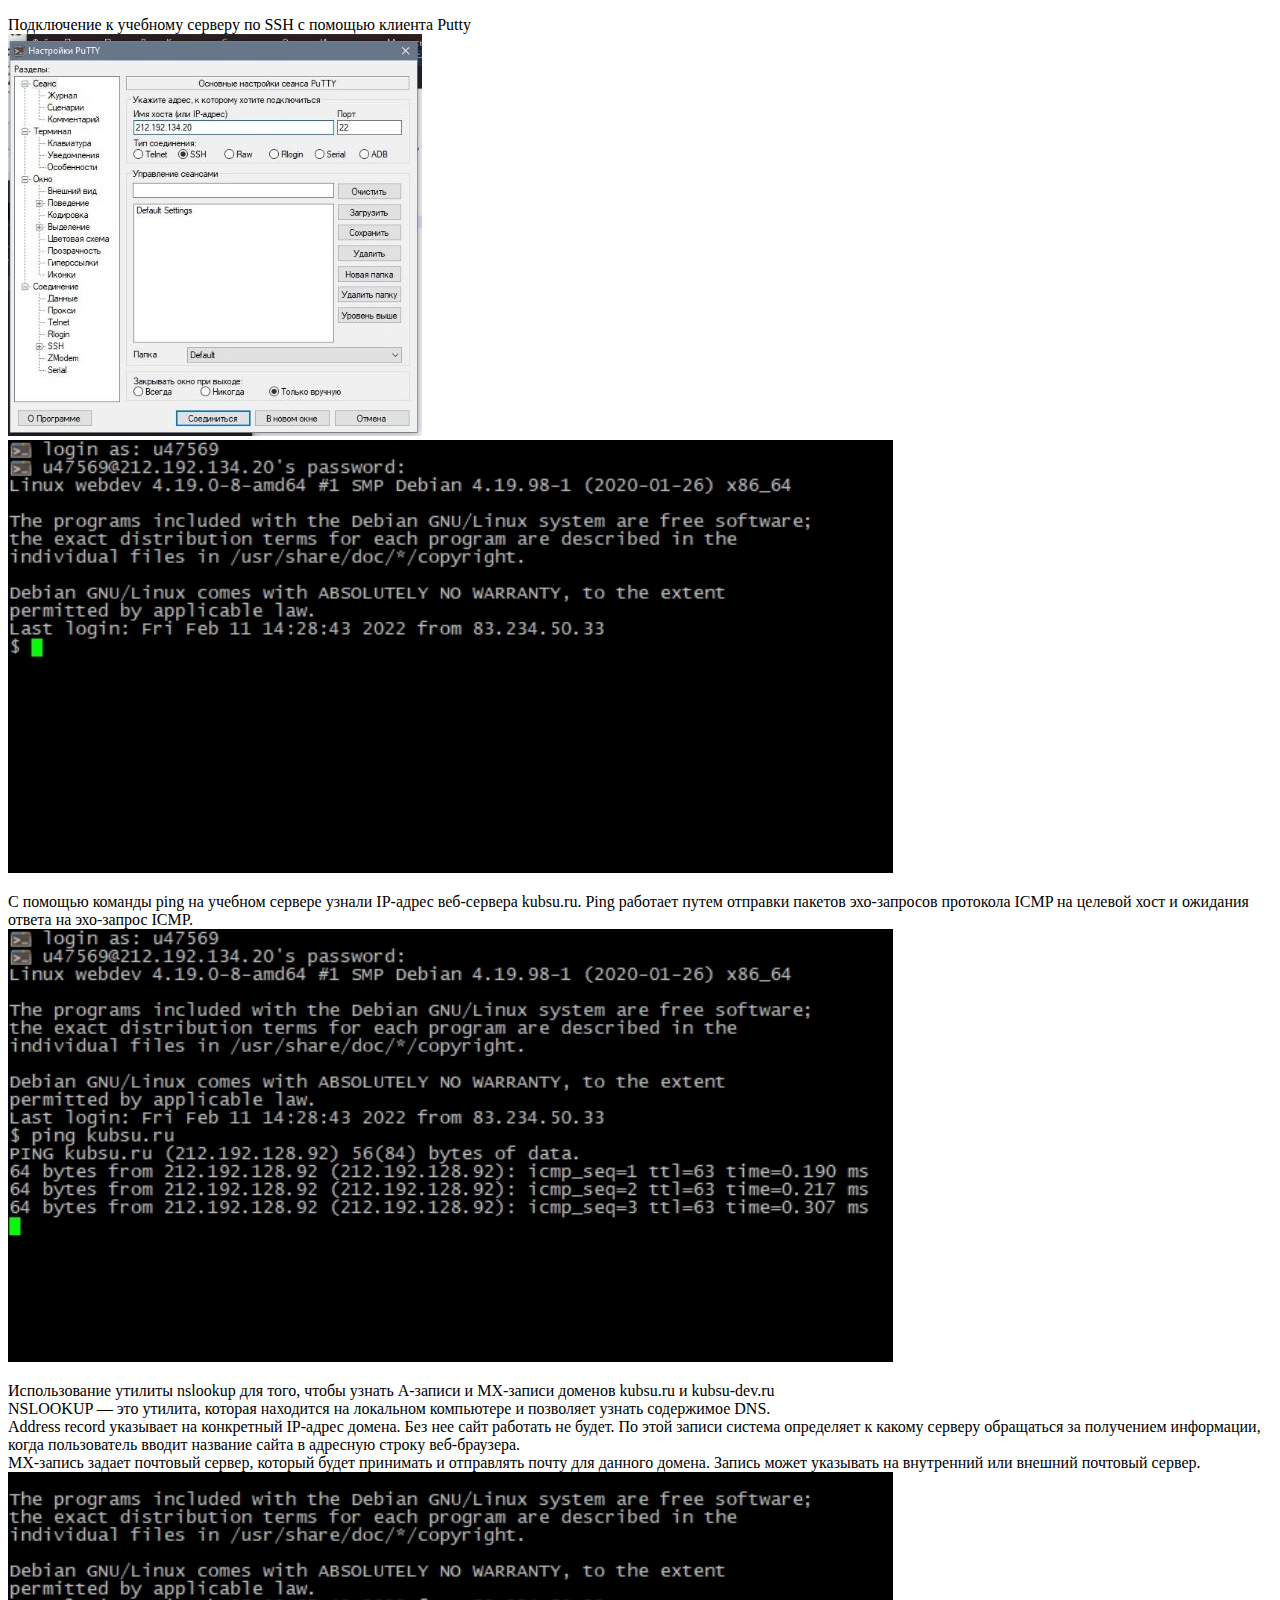
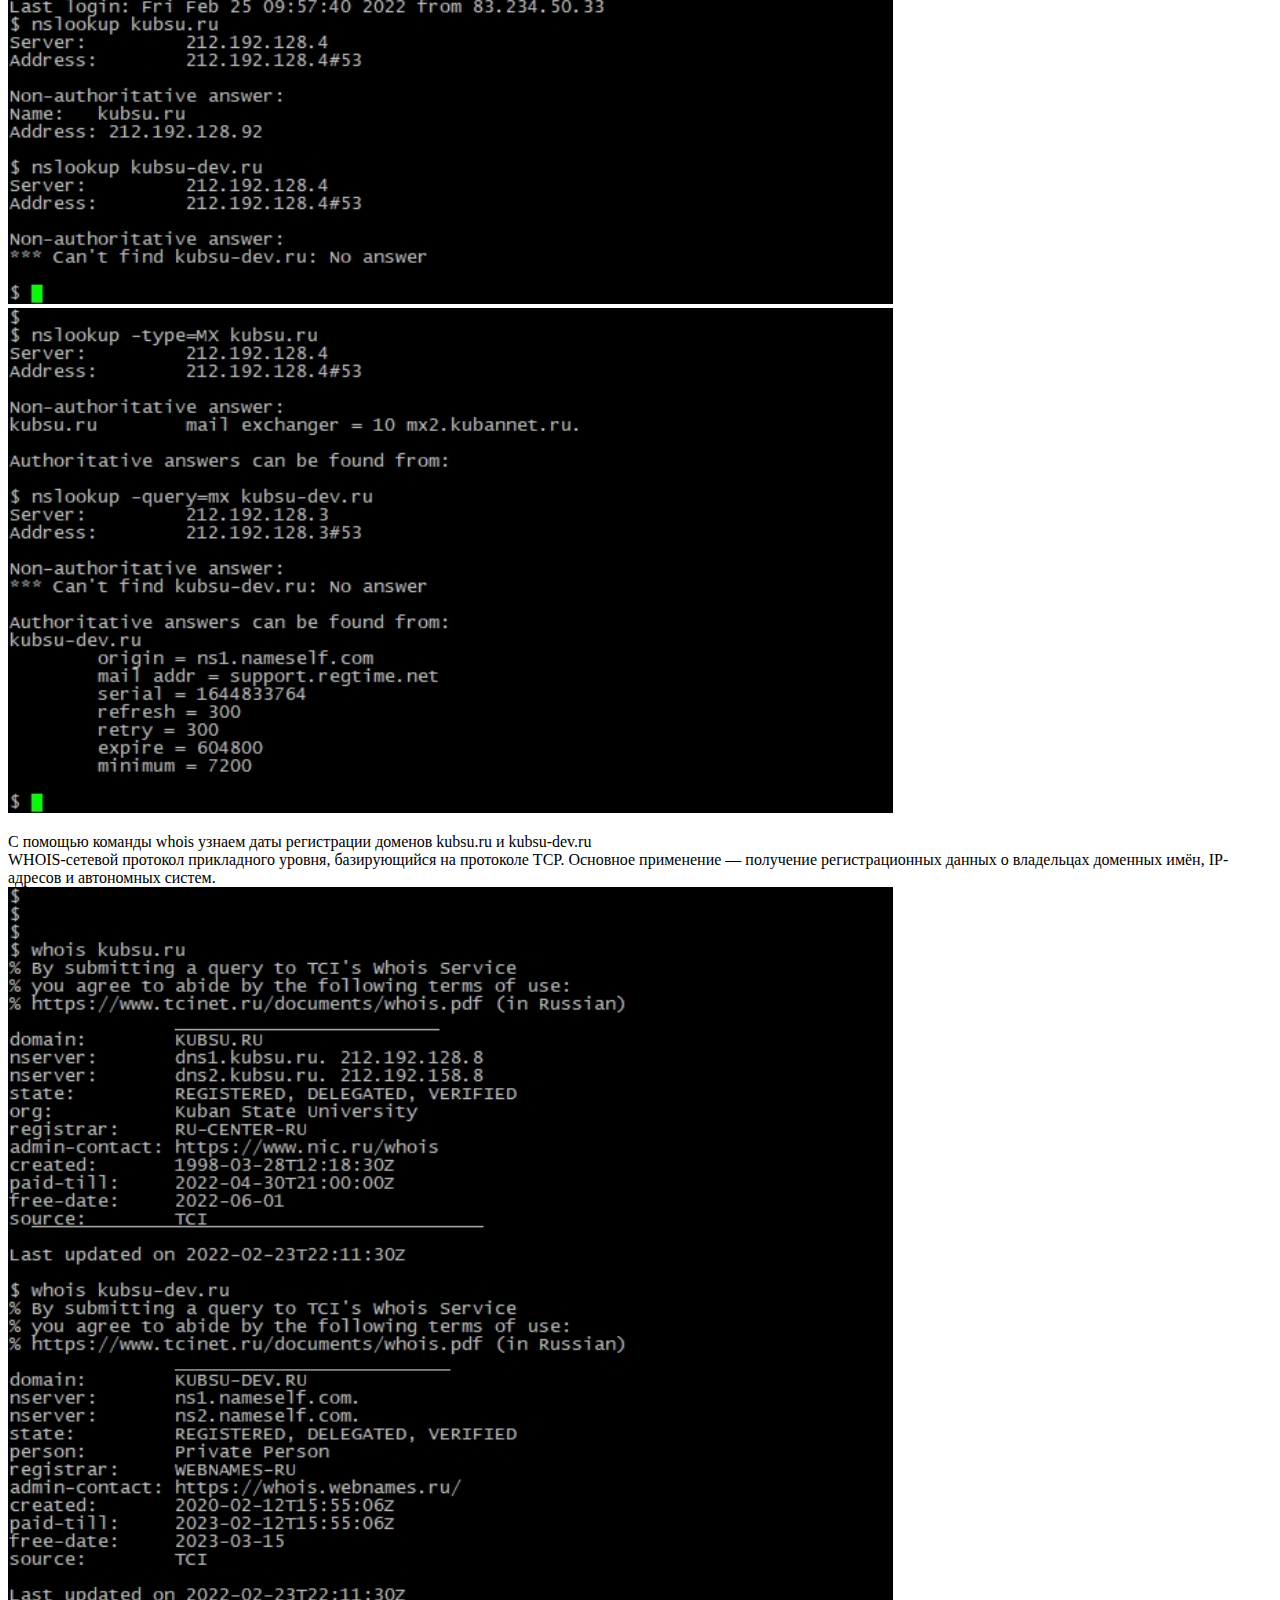
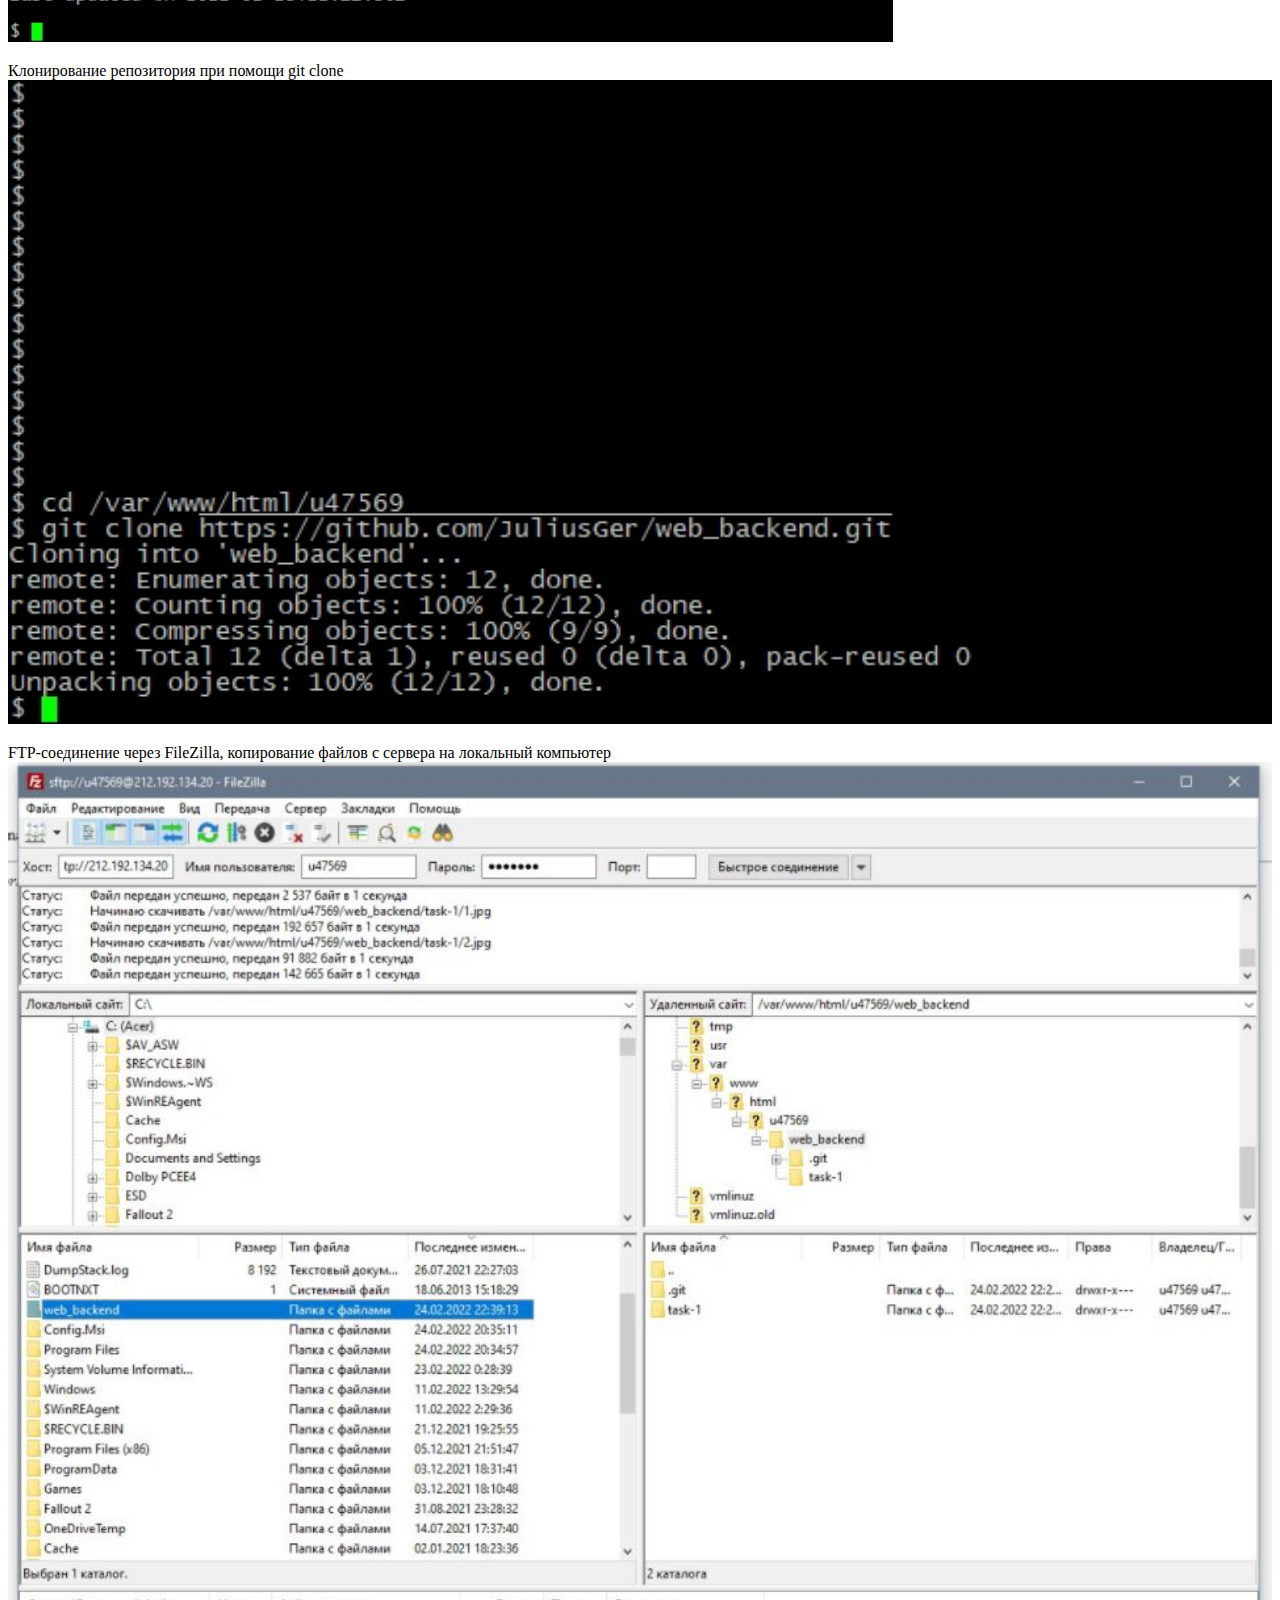
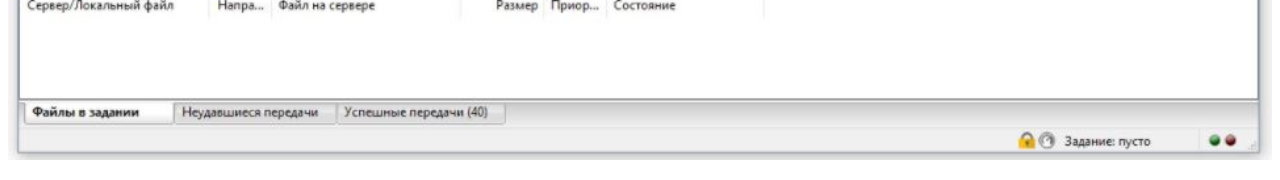
<file: task-1/index.html>
<!DOCTYPE html>
<html lang="ru">
	<head>
		<meta charset="utf-8">
		<meta name="viewport" content="width=device-width, initial-scale=1">
		<title>Задание 1</title>

	</head>
	<body>
			<p>Подключение к учебному серверу по SSH с помощью клиента Putty<br>
				<img src="5.jpg" id="5  width="70%"><br>
				<img src="1.jpg" id="1" width="70%"> 
			</p>
			<p>С помощью команды ping на учебном сервере узнали IP-адрес веб-сервера kubsu.ru. 
				Ping работает путем отправки пакетов эхо-запросов протокола ICMP на целевой хост 
				и ожидания ответа на эхо-запрос ICMP.<br>
				<img src="2.jpg" id="2" width="70%"> 
			</p>
			<p>Использование утилиты nslookup для того, чтобы узнать A-записи и MX-записи доменов kubsu.ru и kubsu-dev.ru<br>
					NSLOOKUP — это утилита, которая находится на локальном компьютере и позволяет узнать содержимое DNS.<br>
					Address record указывает на конкретный IP-адрес домена. Без нее сайт работать не будет. По этой записи система 
				определяет к какому серверу обращаться за получением информации, когда пользователь вводит название сайта в 
				адресную строку веб-браузера.<br>
					MX-запись задает почтовый сервер, который будет принимать и отправлять почту для данного домена. Запись может 
				указывать на внутренний или внешний почтовый сервер.<br>
				<img src="a.jpg" id="a" width="70%"><br>
				<img src="3.jpg" id="3" width="70%"> 
			</p>
			<p>С помощью команды whois узнаем даты регистрации доменов kubsu.ru и kubsu-dev.ru<br>
				WHOIS-сетевой протокол прикладного уровня, базирующийся на протоколе TCP. Основное применение — получение 
				регистрационных данных о владельцах доменных имён, IP-адресов и автономных систем.<br>
				<img src="4.jpg" id="4" width="70%">
			</p>
			<p>Клонирование репозитория при помощи git clone <br>
				<img src="copy1.jpg" id="6" width="100%"> 
			</p>
			<p>FTP-соединение через FileZilla, копирование файлов с сервера на локальный компьютер<br>
				<img src="filezilla.jpg" id="7" width="100%"> 
			</p>
</html>
</file>
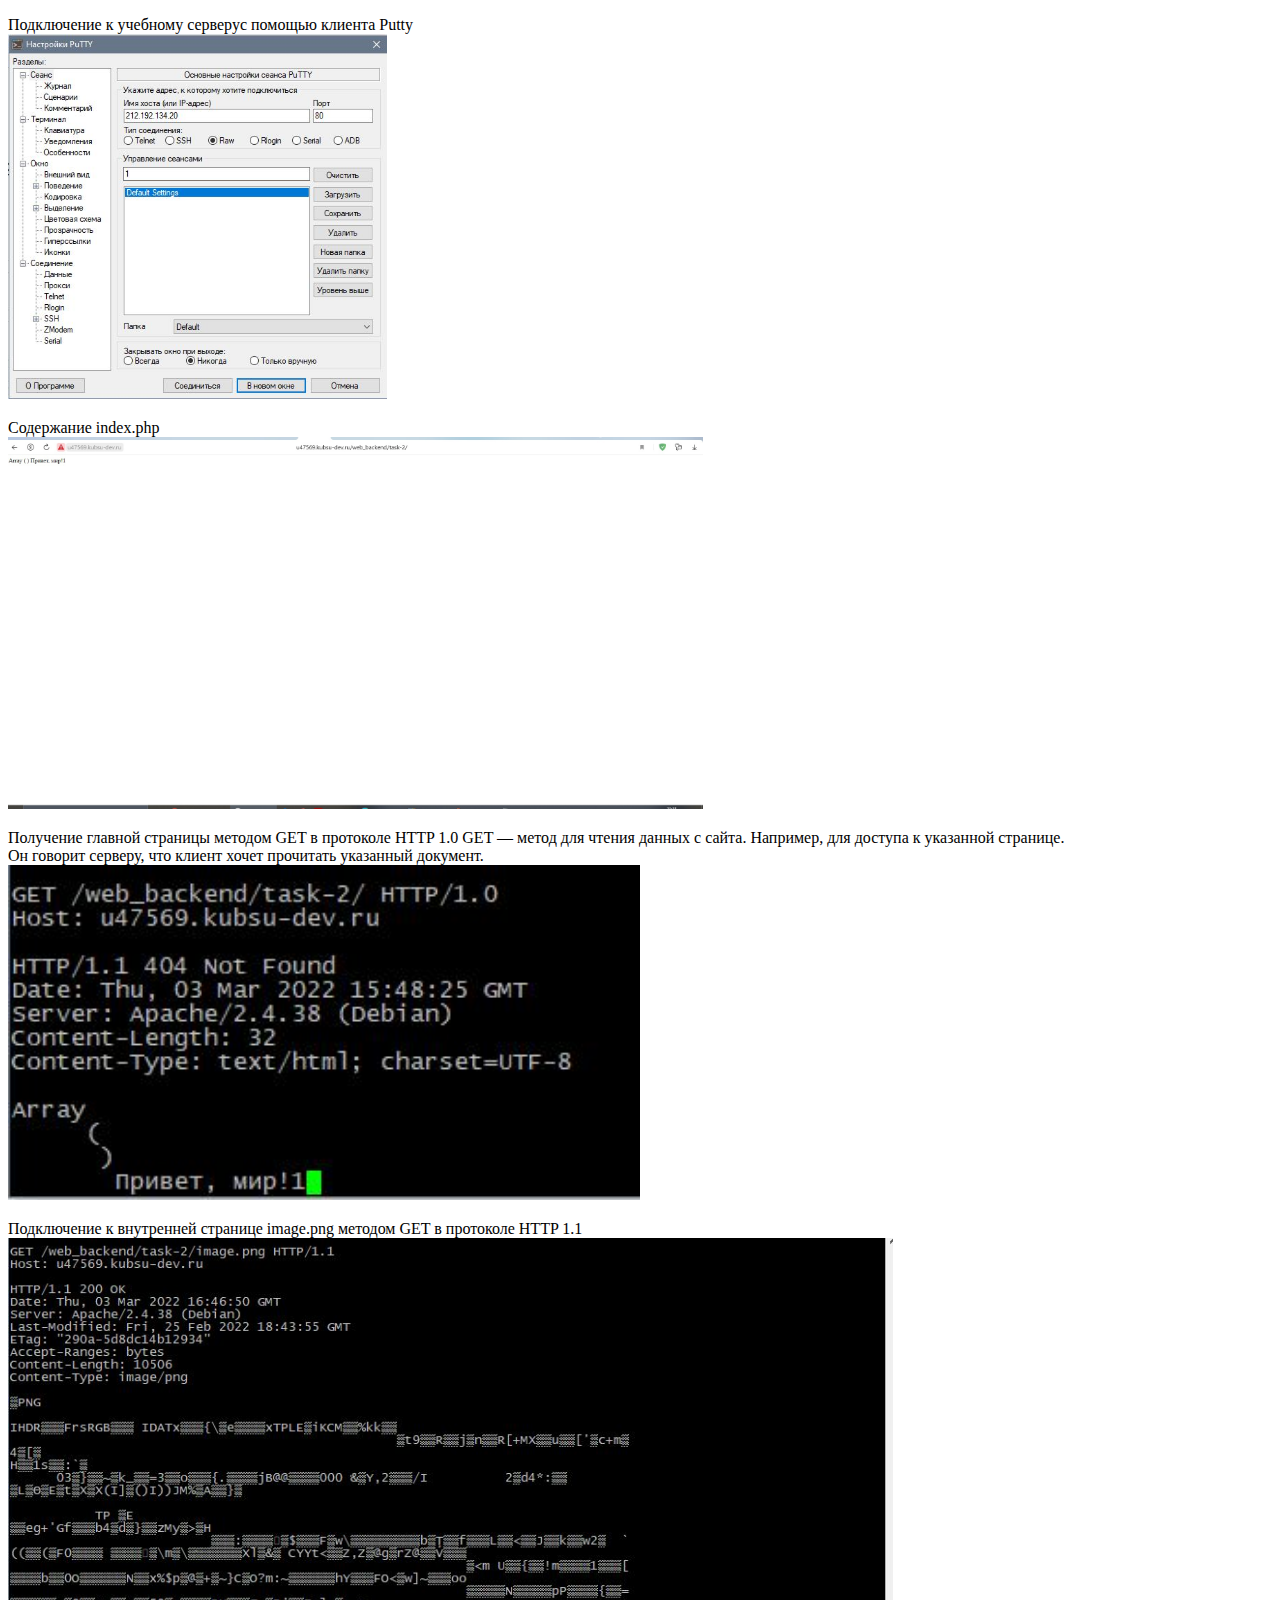
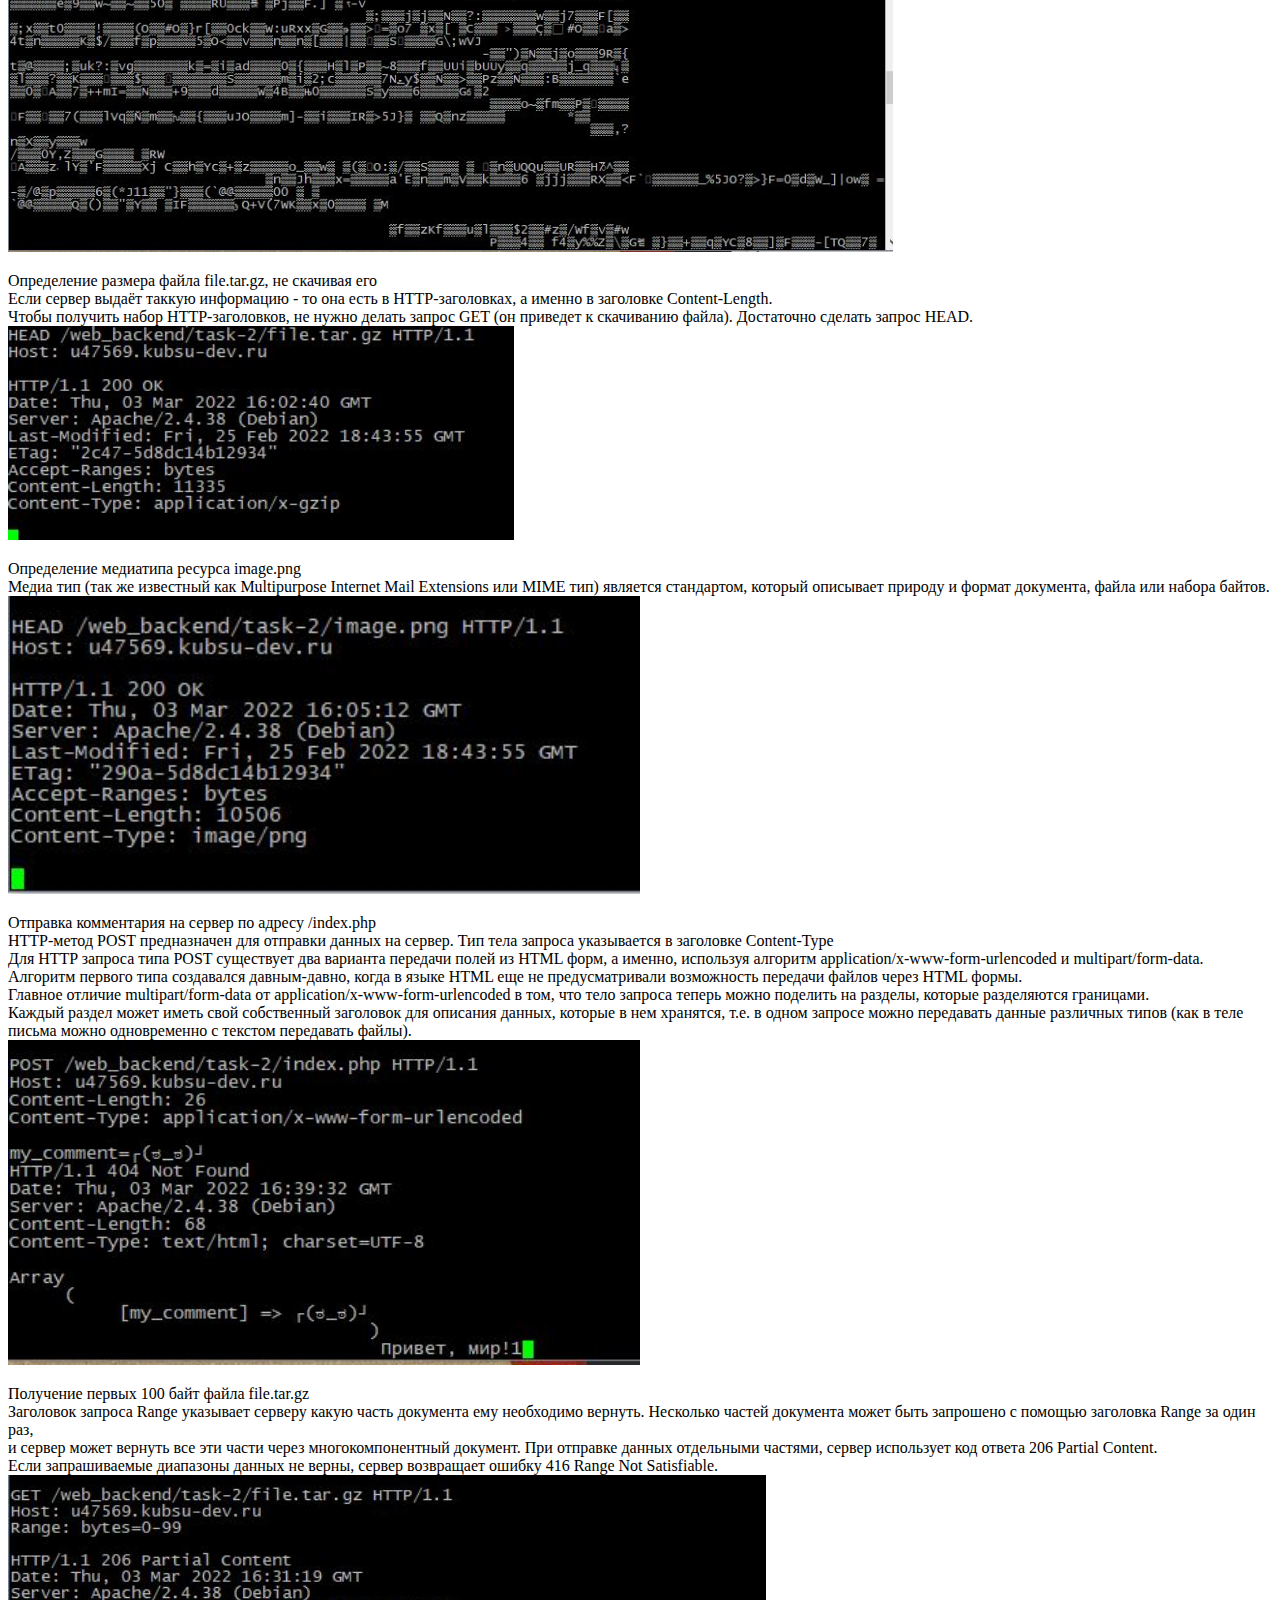
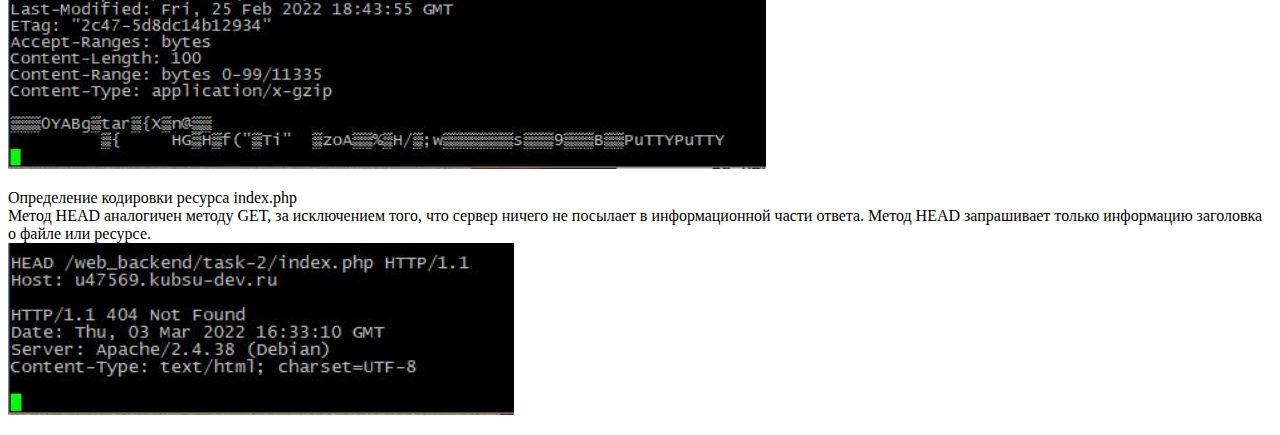
<file: task-2/index.html>
<!DOCTYPE html>
<html lang="ru">
	<head>
		<meta charset="utf-8">
		<meta name="viewport" content="width=device-width, initial-scale=1">
		<title>Задание 2</title>

	</head>
	<body>
			<p>Подключение к учебному серверус помощью клиента Putty<br>
				<img src="putty.JPG" id="putty"  width="30%"><br>
			</p>
			<p>Содержание index.php<br>
				<img src="q.jpg" id="q"  width="55%"><br>
			</p>
			<p>Получение главной страницы методом GET в протоколе HTTP 1.0 
				GET — метод для чтения данных с сайта. Например, для доступа к указанной странице.<br>
				Он говорит серверу, что клиент хочет прочитать указанный документ.<br>
				<img src="1.JPG" id="1" width="50%"> 
			</p>
			<p>Подключение к внутренней странице image.png методом GET в протоколе HTTP 1.1<br>
				<img src="2.JPG" id="2" width="70%"><br>
			</p>
			<p>Определение размера файла file.tar.gz, не скачивая его<br>
				Если сервер выдаёт таккую информацию - то она есть в HTTP-заголовках, а именно в заголовке Content-Length.<br>
				Чтобы получить набор HTTP-заголовков, не нужно делать запрос GET (он приведет к скачиванию файла). Достаточно сделать запрос HEAD.<br>
				<img src="3.JPG" id="3" width="40%">
			</p>
			<p>Определение медиатипа ресурса image.png<br>
				Медиа тип (так же известный как Multipurpose Internet Mail Extensions или MIME тип) является стандартом, который описывает природу и формат документа, файла или набора байтов.<br>
				<img src="4.JPG" id="4" width="50%"> 
			</p>
			<p>Отправка комментария на сервер по адресу /index.php<br>
				HTTP-метод POST предназначен для отправки данных на сервер. Тип тела запроса указывается в заголовке Content-Type<br>
				Для HTTP запроса типа POST существует два варианта передачи полей из HTML форм, а именно, используя алгоритм application/x-www-form-urlencoded и multipart/form-data.<br>
				Алгоритм первого типа создавался давным-давно, когда в языке HTML еще не предусматривали возможность передачи файлов через HTML формы.<br>
				Главное отличие multipart/form-data от application/x-www-form-urlencoded в том, что тело запроса теперь можно поделить на разделы, которые разделяются границами.<br>
				Каждый раздел может иметь свой собственный заголовок для описания данных, которые в нем хранятся, т.е. в одном запросе можно передавать данные различных типов (как в теле письма можно одновременно с текстом передавать файлы).<br>
				<img src="5_smile.JPG" id="5" width="50%"> 
			</p>
			<p>Получение первых 100 байт файла file.tar.gz<br>
				Заголовок запроса Range указывает серверу какую часть документа ему необходимо вернуть. Несколько частей документа может быть запрошено с помощью заголовка Range за один раз, <br>
				и сервер может вернуть все эти части через многокомпонентный документ. При отправке данных отдельными частями, сервер использует код ответа 206 Partial Content. <br>
				Если запрашиваемые диапазоны данных не верны, сервер возвращает ошибку 416 Range Not Satisfiable. <br>
				<img src="6.JPG" id="6" width="60%"> 
			</p>
			<p>Определение кодировки ресурса index.php<br>
				Метод HEAD аналогичен методу GET, за исключением того, что сервер ничего не посылает в информационной части ответа. Метод HEAD запрашивает только информацию заголовка о файле или ресурсе. <br>
				<img src="7.JPG" id="7" width="40%"> 
			</p>
</html>
</file>
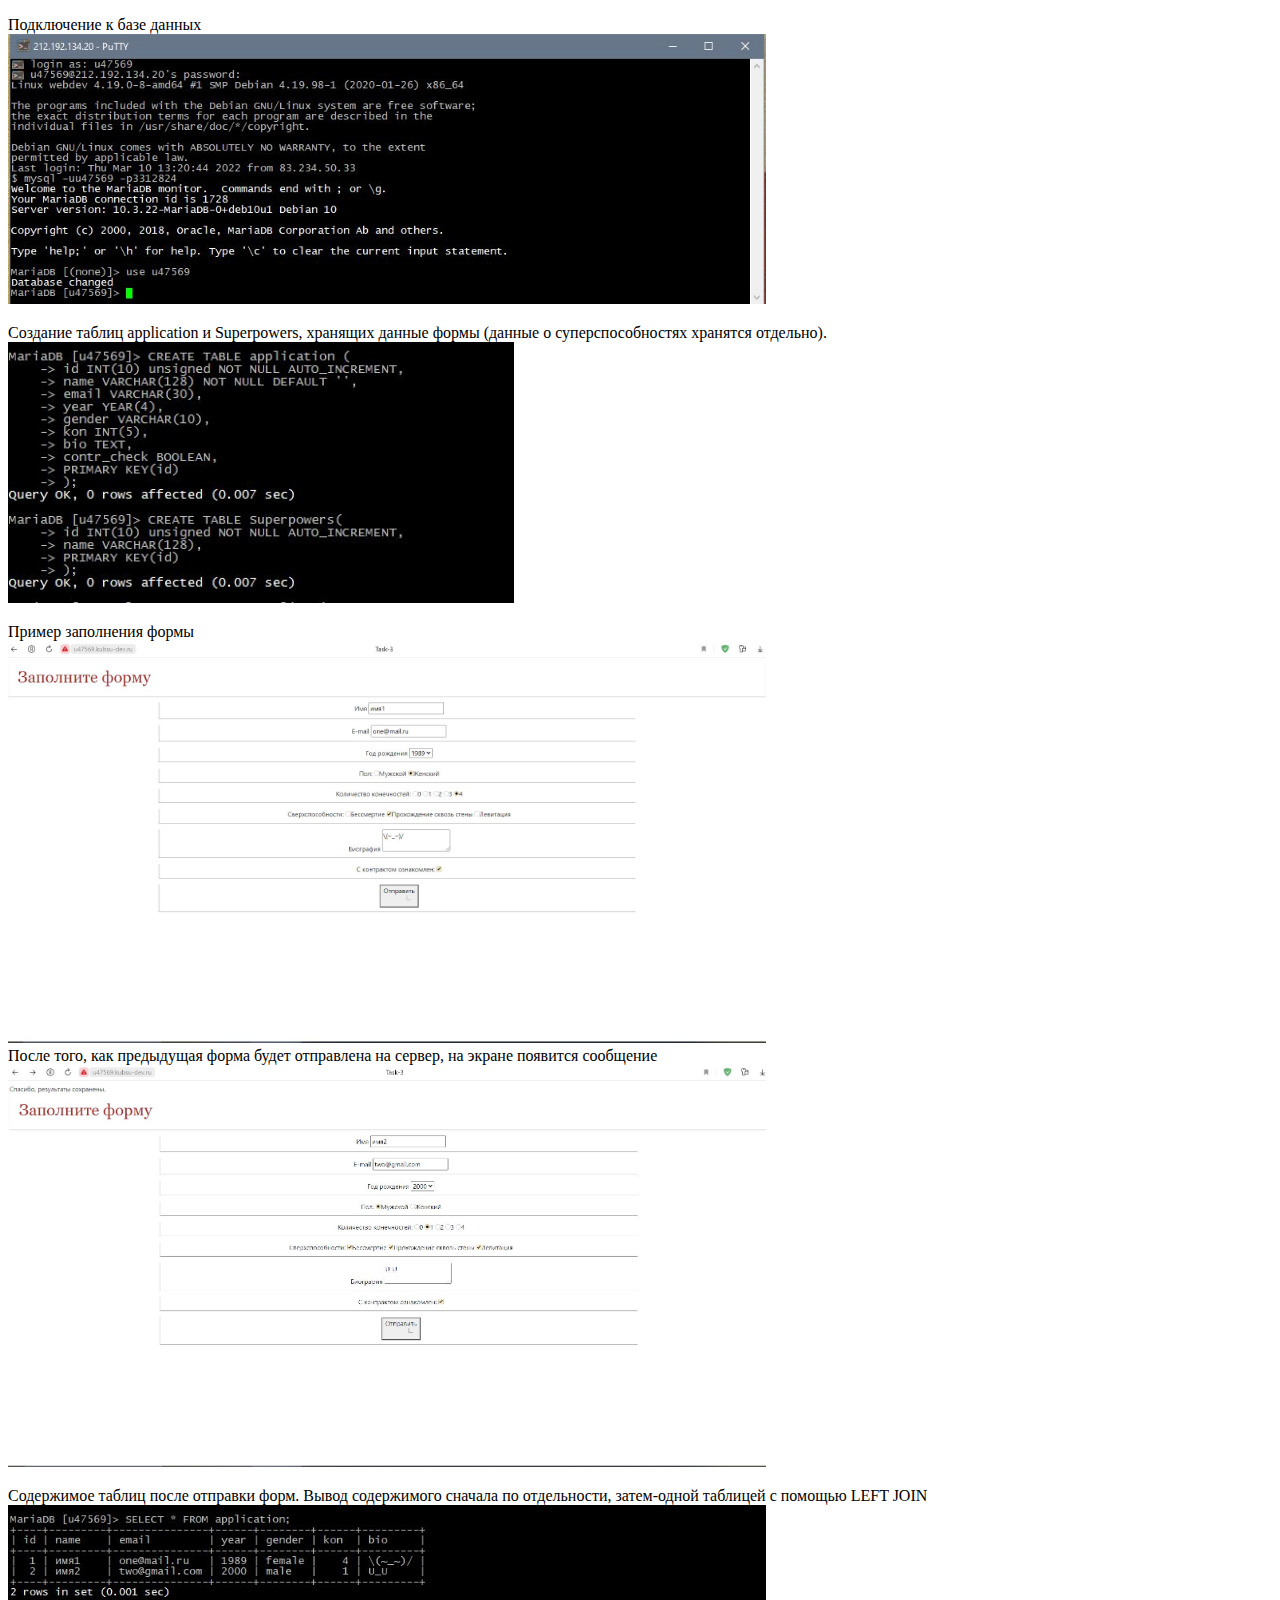
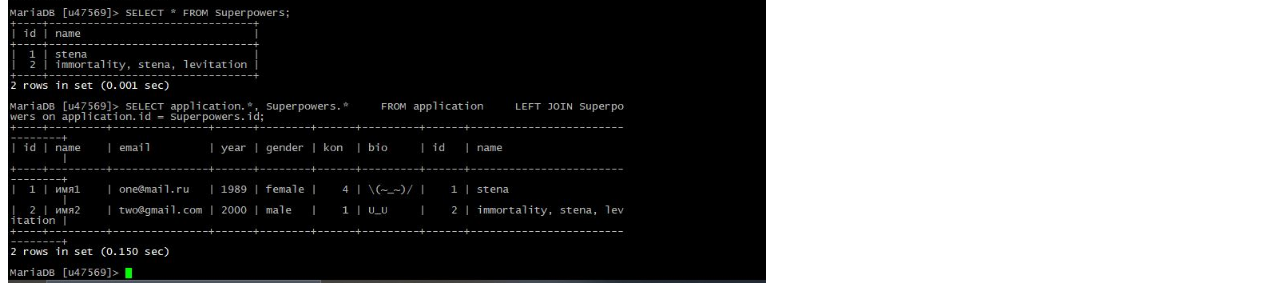
<file: task-3/index.html>
<!DOCTYPE html>
<html lang="ru">
	<head>
		<meta charset="utf-8">
		<meta name="viewport" content="width=device-width, initial-scale=1">
		<title>Задание 3</title>

	</head>
	<body>
			<p>Подключение к базе данных<br>
				<img src="1.JPG" id="1"  width="60%"><br>
			</p>
			<p>Создание таблиц application и Superpowers, хранящих данные формы (данные о суперспособностях хранятся отдельно).<br>
				<img src="2.JPG" id="2"  width="40%"><br>
			</p>
			<p>Пример заполнения формы<br>
				<img src="3.JPG" id="3" width="60%"><br>
				После того, как предыдущая форма будет отправлена на сервер, на экране появится сообщение<br>
				<img src="4.JPG" id="4" width="60%"><br>
			</p>
			<p>Содержимое таблиц после отправки форм. Вывод содержимого сначала по отдельности, затем-одной таблицей с помощью LEFT JOIN<br>
				<img src="5.JPG" id="5" width="60%"><br>
			</p>
			
</html>
</file>
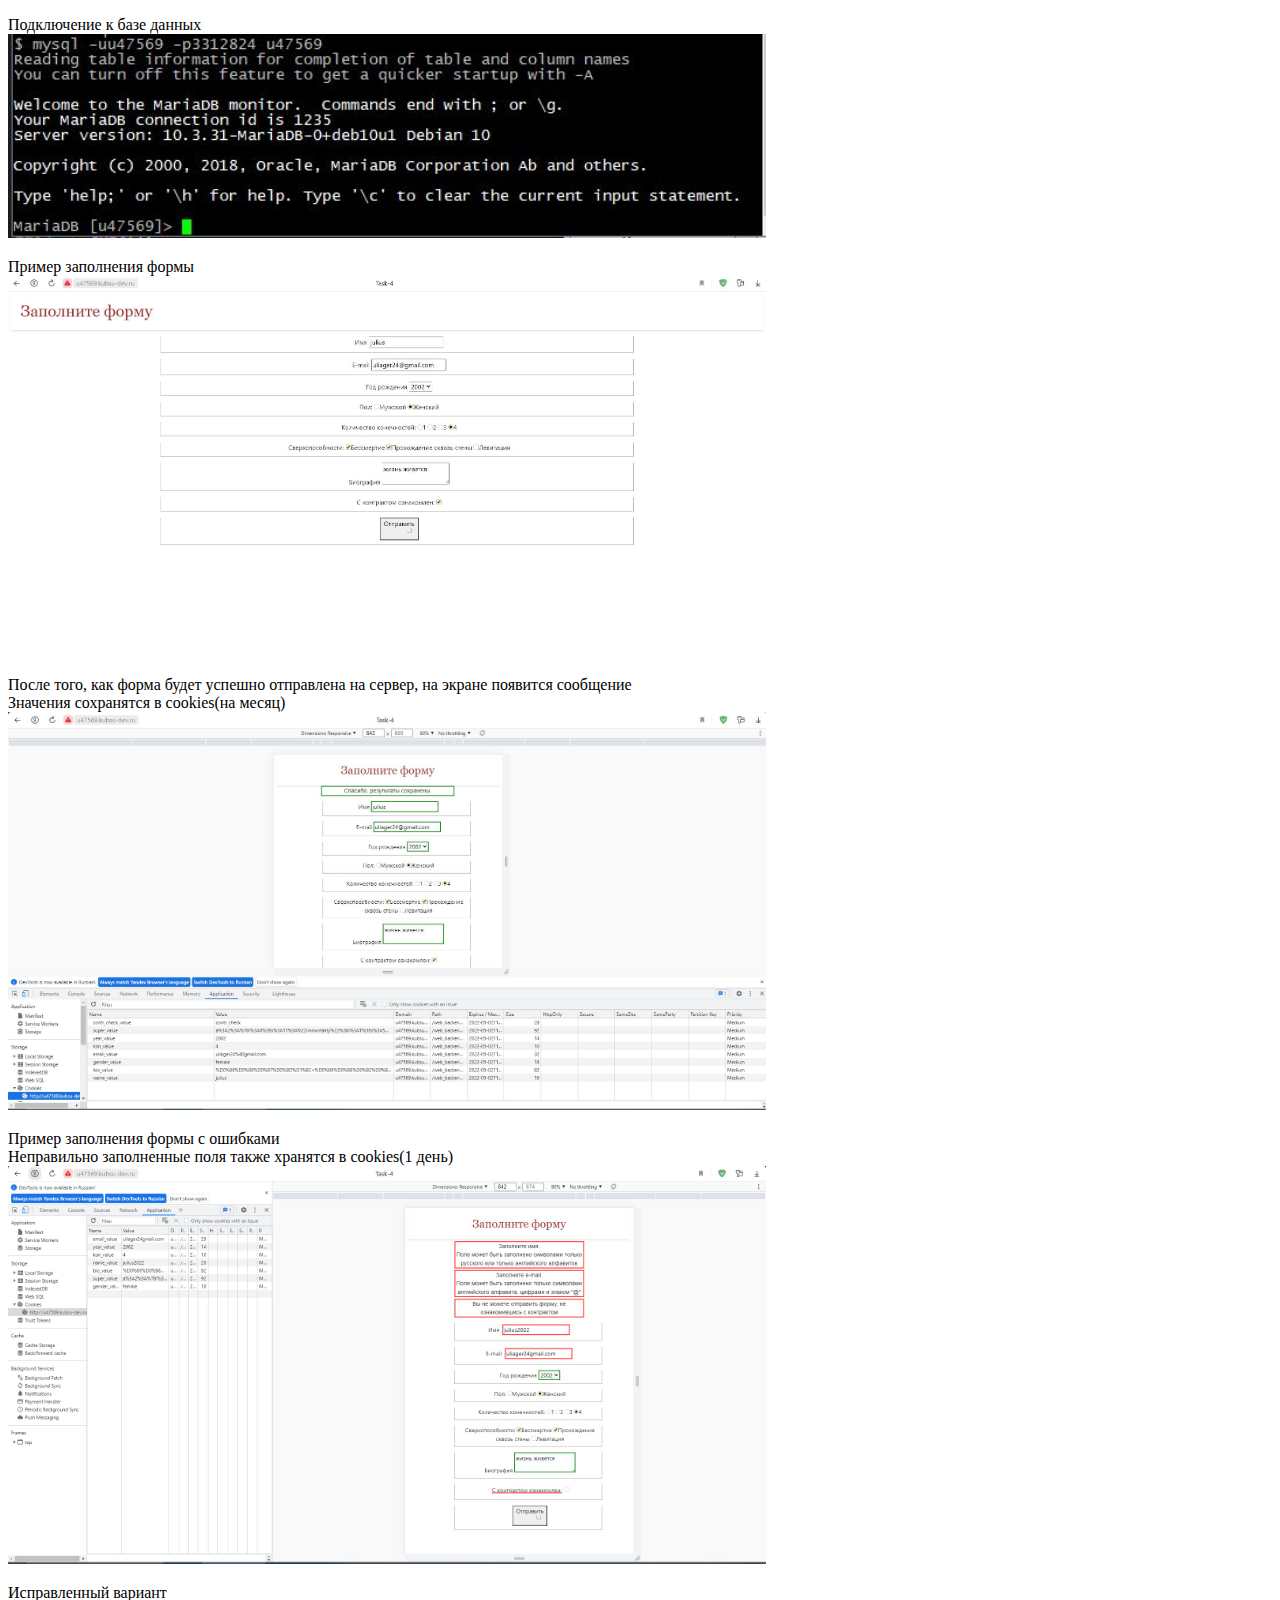
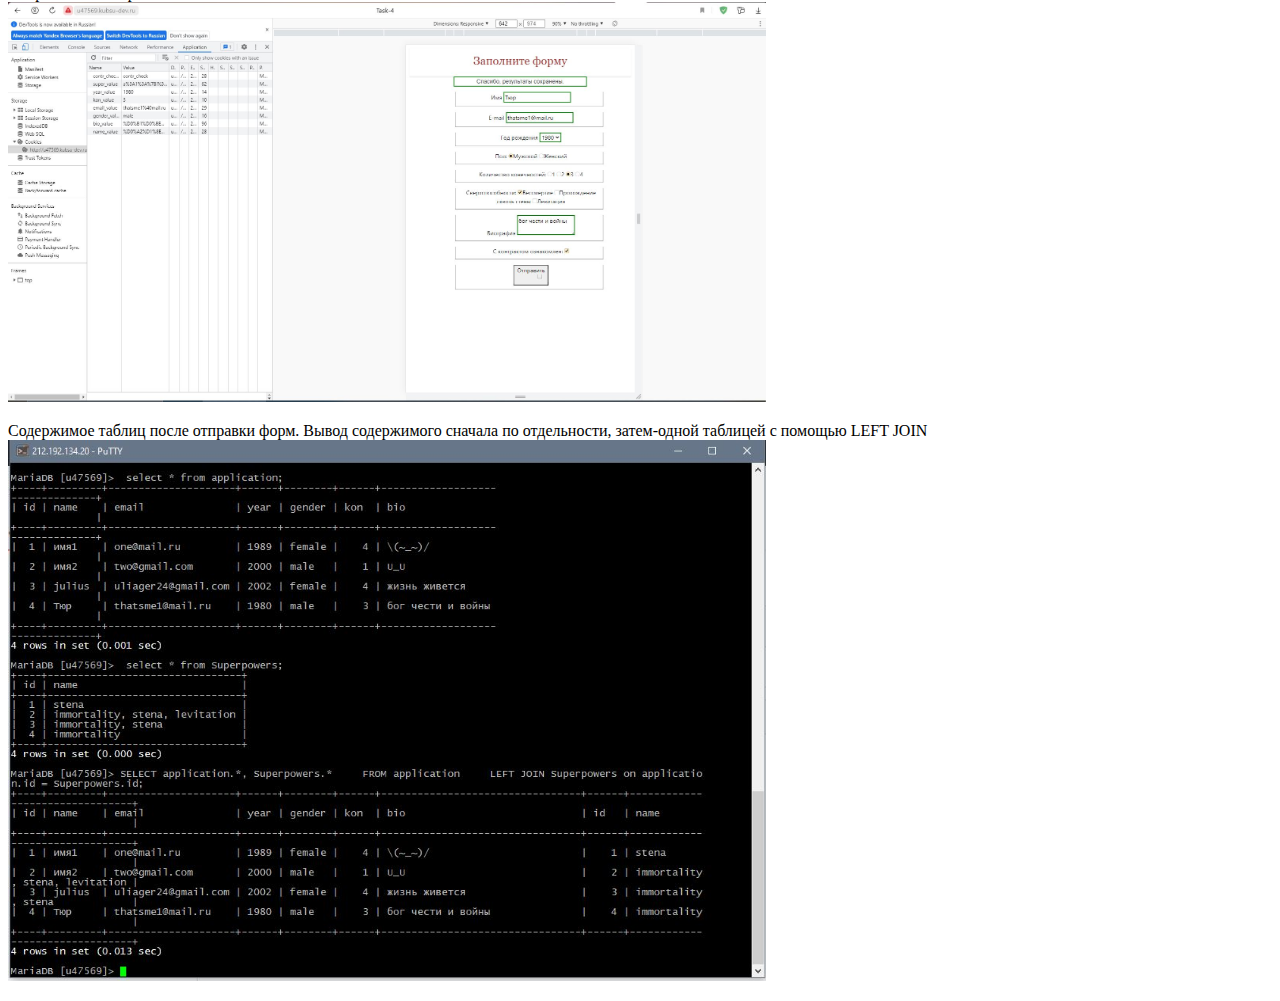
<file: task-4/index.html>
<!DOCTYPE html>
<html lang="ru">
	<head>
		<meta charset="utf-8">
		<meta name="viewport" content="width=device-width, initial-scale=1">
		<title>Задание 4</title>

	</head>
	<body>
			<p>Подключение к базе данных<br>
				<img src="1.JPG" id="1"  width="60%"><br>
			</p>
			<p>Пример заполнения формы<br>
				<img src="2.JPG" id="2" width="60%"><br>
				После того, как форма будет успешно отправлена на сервер, на экране появится сообщение<br>
        Значения сохранятся в cookies(на месяц)<br>
				<img src="3.JPG" id="3" width="60%"><br>
			</p>
      <p>Пример заполнения формы с ошибками<br>
         Неправильно заполненные поля также хранятся в cookies(1 день)<br>
				<img src="4.JPG" id="4" width="60%"><br>
			</p>
      <p>Исправленный вариант<br>
				<img src="5.JPG" id="5" width="60%"><br>
			</p>
			<p>Содержимое таблиц после отправки форм. Вывод содержимого сначала по отдельности, затем-одной таблицей с помощью LEFT JOIN<br>
				<img src="6.JPG" id="6" width="60%"><br>
			</p>
			
</html>
</file>
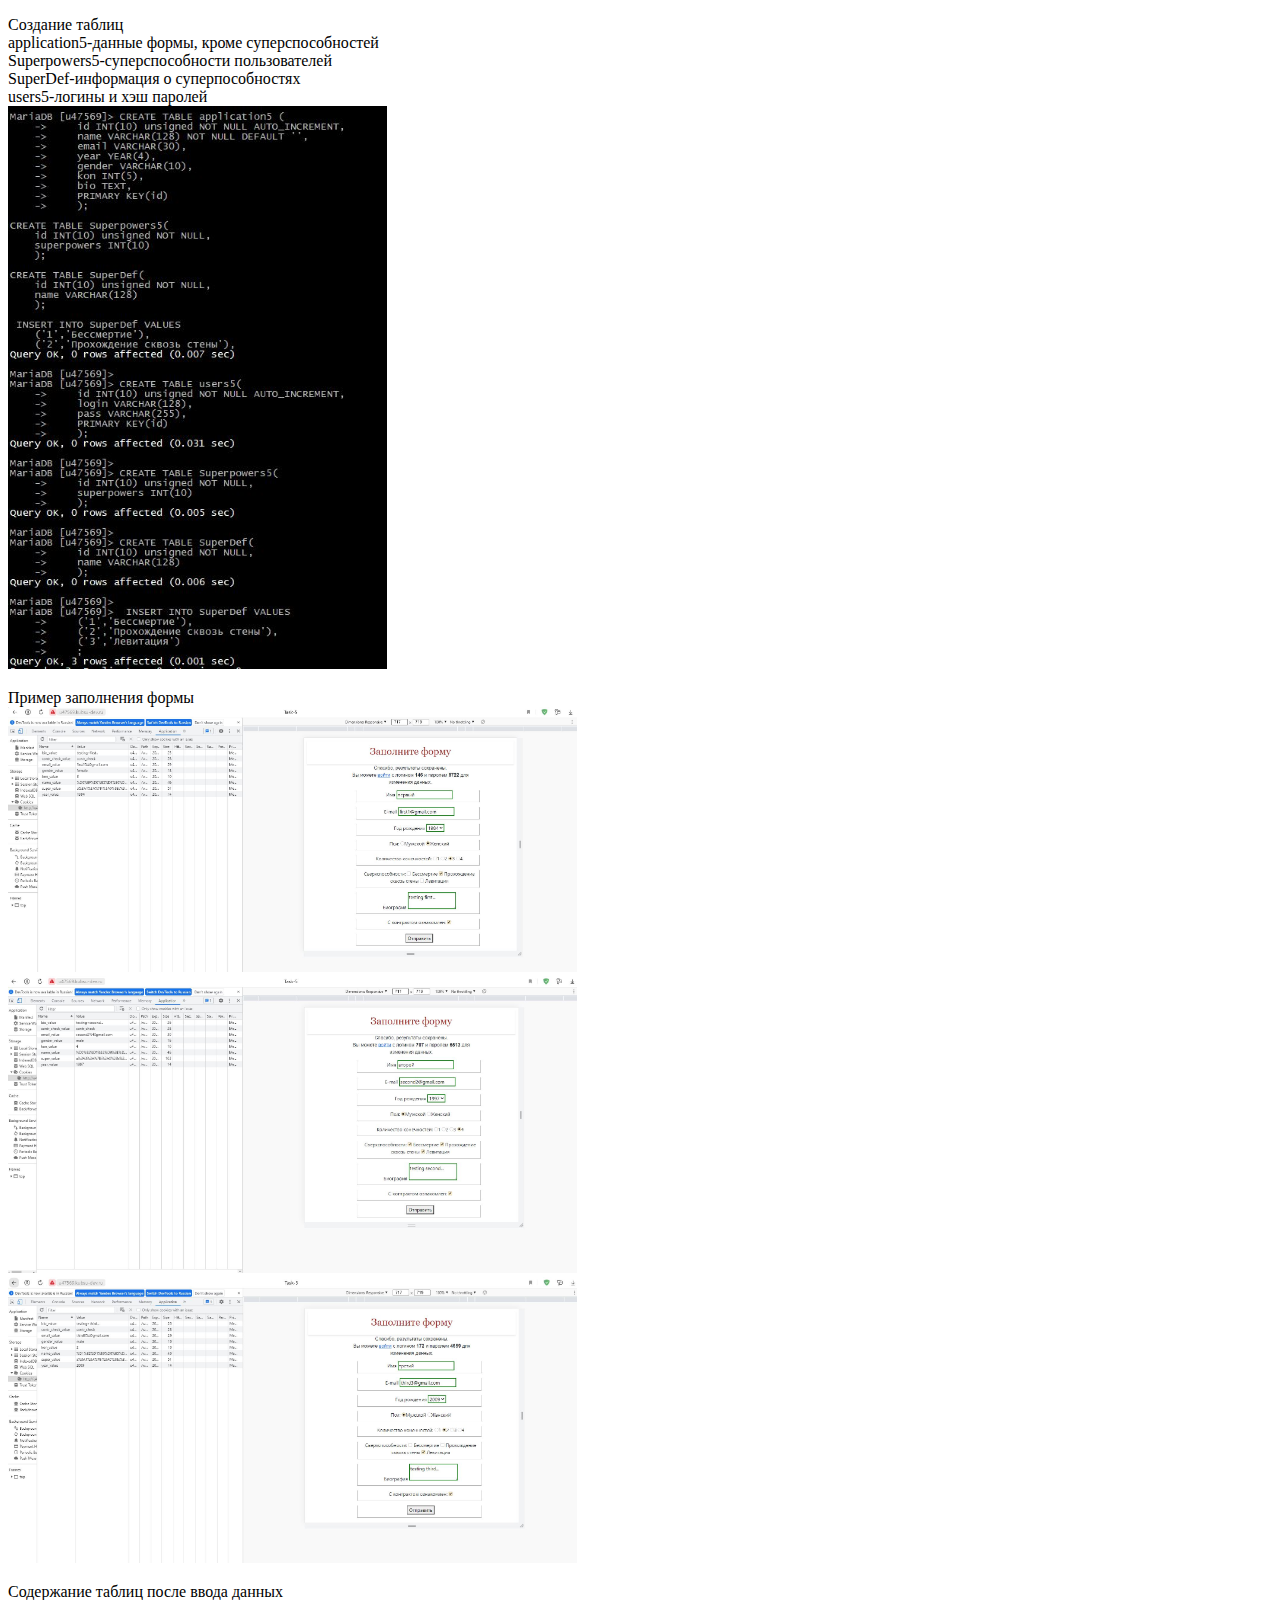
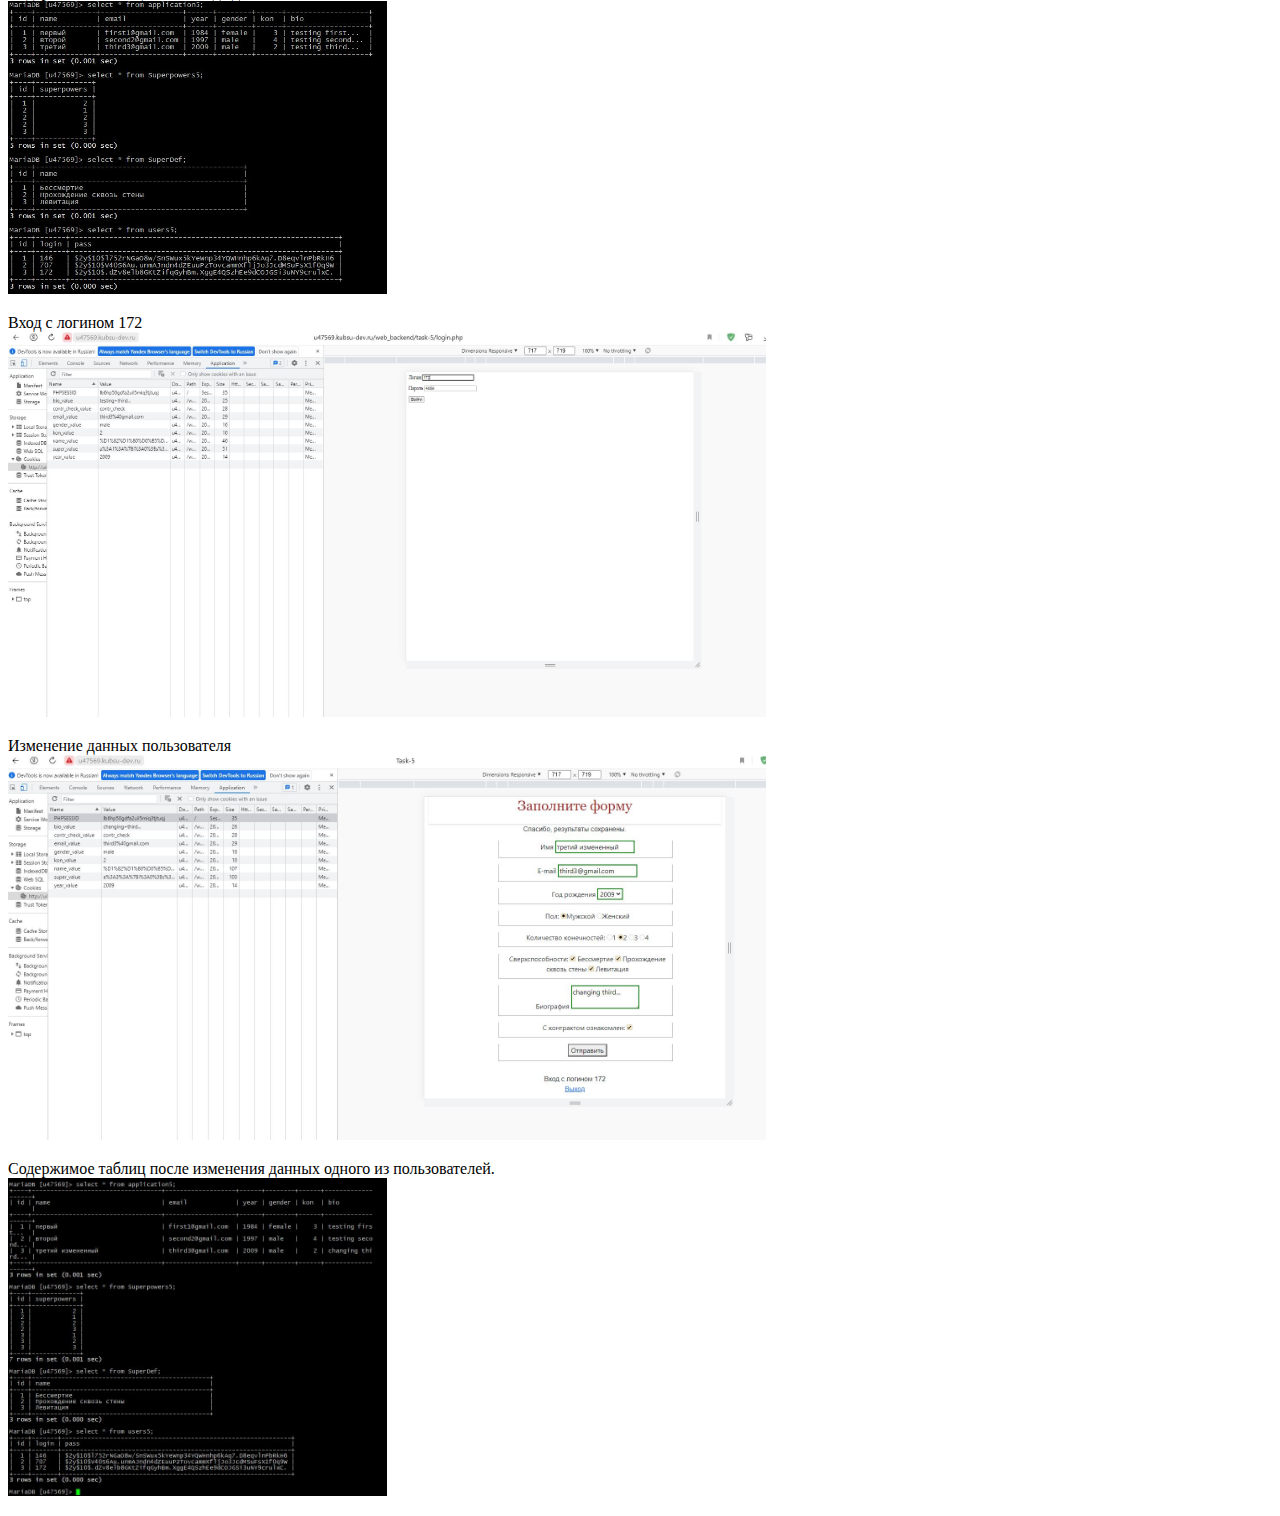
<file: task-5/index.html>
<!DOCTYPE html>
<html lang="ru">
	<head>
		<meta charset="utf-8">
		<meta name="viewport" content="width=device-width, initial-scale=1">
		<title>Задание 5</title>

	</head>
	<body>
		<p>Создание таблиц<br>
		application5-данные формы, кроме суперспособностей<br>
		Superpowers5-суперспособности пользователей<br>
		SuperDef-информация о суперпособностях<br>
		users5-логины и хэш паролей<br>
		<img src="./img/1.JPG" id="1"  width="30%"><br>
		</p>
		<p>Пример заполнения формы<br>
		<img src="./img/2.JPG" id="2" width="45%"><br>
		<img src="./img/3.JPG" id="3" width="45%"><br>
        	<img src="./img/4.JPG" id="4" width="45%"><br>
		</p>
      		<p>Содержание таблиц после ввода данных<br>
		<img src="./img/5.JPG" id="5" width="30%"><br>
		</p>
      		<p>Вход с логином 172<br>
		<img src="./img/6.JPG" id="6" width="60%"><br>
		</p>
      		<p>Изменение данных пользователя<br>
		<img src="./img/7.JPG" id="7" width="60%"><br>
		</p>
		<p>Содержимое таблиц после изменения данных одного из пользователей.<br>
		<img src="./img/8.JPG" id="8" width="30%"><br>
		</p>
			
</html>
</file>
